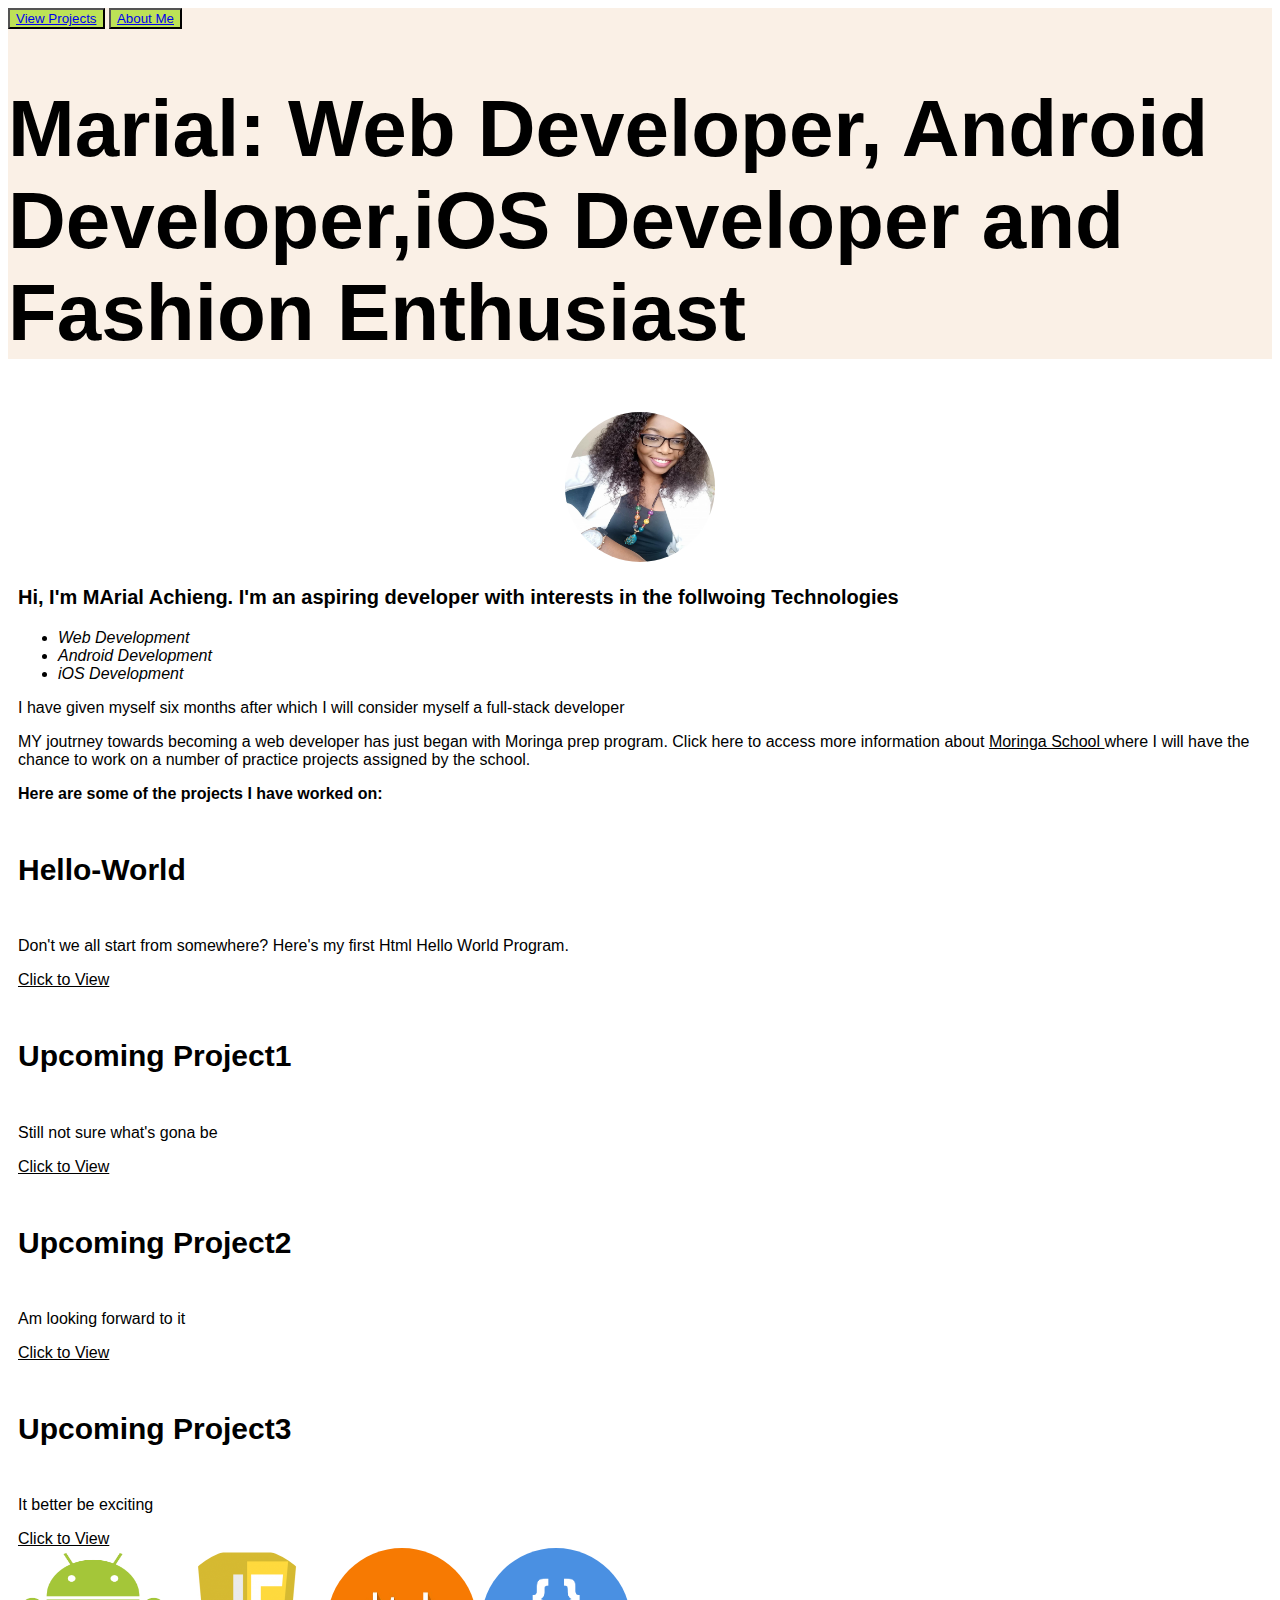
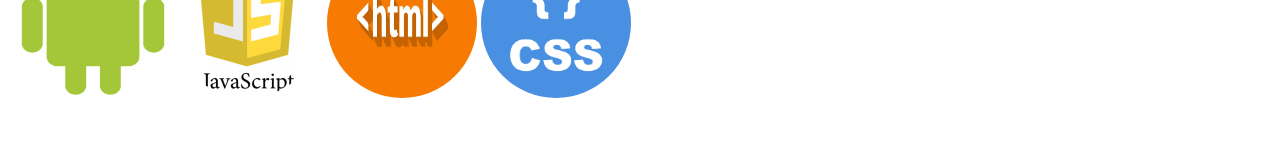
<file: index.html>
<!DOCTYPE html>
<html lang="en" dir="ltr">
  <head>
    <meta charset="utf-8">
    <link href="styles/styles.css" rel="stylesheet" type="text/css">
    <body background-color = "blue" text="black">
    <title>My Portfolio</title>
  </head>
  <body>
    <div class="jumbotron">
      <button type="button" class="btnTop"><a href="#projects">View Projects</a></button>
      <button type="button" class="btnTop"><a href="about_me.html">About Me</a></button>
      <h1 id="title">Marial: Web Developer, Android Developer,iOS Developer and Fashion Enthusiast</h1>

    </div>

    <div id="wrapper">

      <center><img src="img/marial.jpeg" height="150" width="150" alt="Marial Achieng"/></center>

    </div>
    <div class="text">
      <p class="intro"><strong>Hi, I'm MArial Achieng. I'm an aspiring developer with interests in the follwoing Technologies</strong></p>
      <ul><i>
        <li>Web Development</li>

        <li>Android Development</li>

        <li>iOS Development</li>
      </i></ul>
      <p>I have given myself six months after which I will consider myself a full-stack developer</p>
      <p> MY joutrney towards becoming a web developer has just began with Moringa prep program. Click here to access more information about <a href="https://moringaschool.com/programs/?utm_source=goo
         gle&utm_medium=cpc&utm_campaign=brand-campaigns-Q4-2019&gclid=CjwKCAiA-P7xBRAvEiwAow-VaY3bjuLcP5vTh5
         4RCYpfyvWtrujZ4m8BkaFO6Aji3_Uw2mdYvNT6_BoCtkUQAvD_BwE" target="_blank">Moringa School </a> where I will have the chance
         to work on a number of practice projects assigned by the school.</p>
      <p id="projects"><strong>Here are some of the projects I have worked on:</strong></p>
      <div class="row">
        <div class="col-sm-6">
          <div class="card">
            <div class="card-body">
              <h5 class="card-title">Hello-World</h5>
              <p class="card-text">Don't we all start from somewhere? Here's my first Html Hello World Program.</p>
              <a href="https://github.com/marialclarie/bonjour-world" class="btn btn-primary">Click to View</a>
            </div>
          </div>
        </div>
        <div class="col-sm-6">
          <div class="card">
            <div class="card-body">
              <h5 class="card-title">Upcoming Project1</h5>
              <p class="card-text">Still not sure what's gona be</p>
              <a href="/" target="_blank" class="btn btn-primary">Click to View</a>
            </div>
          </div>
        </div>
        <div class="col-sm-6">
          <div class="card">
            <div class="card-body">
              <h5 class="card-title">Upcoming Project2</h5>
              <p class="card-text">Am looking forward to it</p>
              <a href="/" target="_blank" class="btn btn-primary">Click to View</a>
          </div>
        </div>
        <div class="col-sm-6">
          <div class="card">
            <div class="card-body">
              <h5 class="card-title">Upcoming Project3</h5>
              <p class="card-text">It better be exciting</p>
              <a href="/" target="_blank" class="btn btn-primary">Click to View</a>
            </div>
          </div>
        </div>
      </div>
      </ul>
  </div>
  <img src="img/android.png" height="150" width="150"/> <img src="img/javascript_logo.png" height="150" width="150"/> <img src="img/html.jpg" height="150" width="150"/> <img src="img/csslogo.png" height="150" width="150"/>
  </body>
</html>
</file>
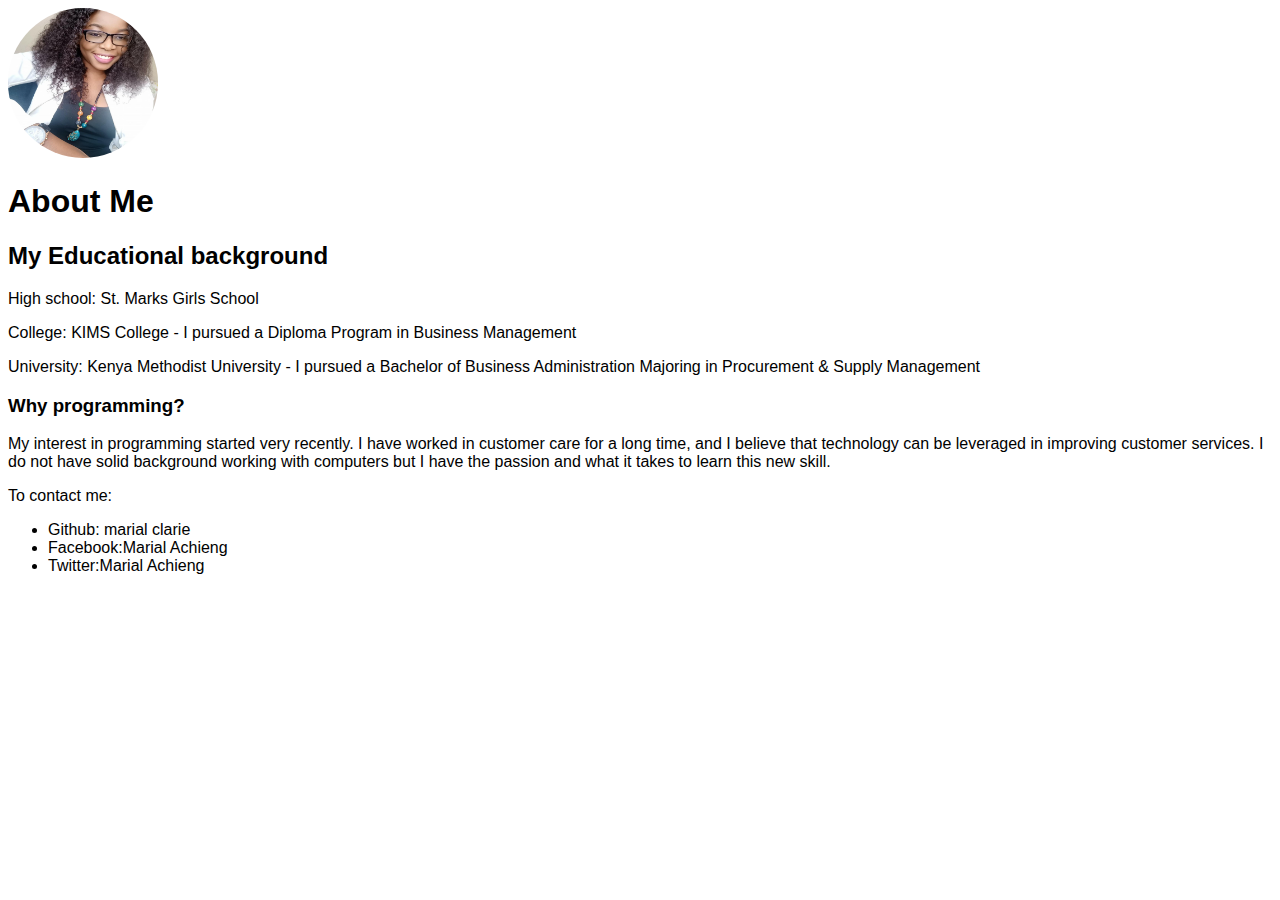
<file: about_me.html>
<!DOCTYPE html>
<html lang="en" dir="ltr">
  <head>
    <meta charset="utf-8">
    <link href="styles/styles.css" rel="stylesheet" type="text/css">
    <body background-color="crimson">
    <title></title>
  </head>
  <body>
    <div id="wrapper">
      <img src="img/marial.jpeg" height="150" width="150" alt="Marial Achieng"/>
    </div>
    <h1><strong>About Me</strong></h1>
    <h2>My Educational background</h2>
    <p>High school: St. Marks Girls School</p>
    <p>College: KIMS College - I pursued a Diploma Program in Business Management</p>
    <p>University: Kenya Methodist University - I pursued a Bachelor of Business Administration Majoring in Procurement & Supply Management</p>
    <h3>Why programming?</h3>
    <p>My interest in programming started very recently. I have worked in customer care for a long time, and I believe that technology can be leveraged in improving customer services.

      I do not have solid background working with computers but I have the passion and what it takes to learn this new skill.
    </p>
    <p>To contact me:
      <ul>
          <li>Github: marial clarie</li>
          <li>Facebook:Marial Achieng</li>
          <li>Twitter:Marial Achieng</li>
      </ul>
    </p>
    </body>
</html>
</file>
<file: styles/styles.css>
img{
  border-radius: 50%;
  float: center;
}
body{
  font-family: -apple-system, BlinkMacSystemFont,
   'Segoe UI', Roboto, Oxygen, Ubuntu, Cantarell,
    'Open Sans', 'Helvetica Neue', sans-serif;
}
.text a{
  color: black;
}
.nextpage{
  background-color: coral;
}
.wrapper{
  margin: 20px;
}
.text{
  background-color: white;
  padding-left: 10px;
  padding-right: 10px;
  padding-bottom: 50px;
  border: white;
}
.btnTop{
  background-color: rgb(189, 226, 86);
}
.card-title{
  font-size: 30px;
}
.intro{
  font-size: 20px;
}
.jumbotron{
  background-color: linen;
}
#title{
  font-size: 80px;
}
@media screen and (max-width: 480px) {
    body {
        background-color: black;
        color: white;
    }
}
</file>
